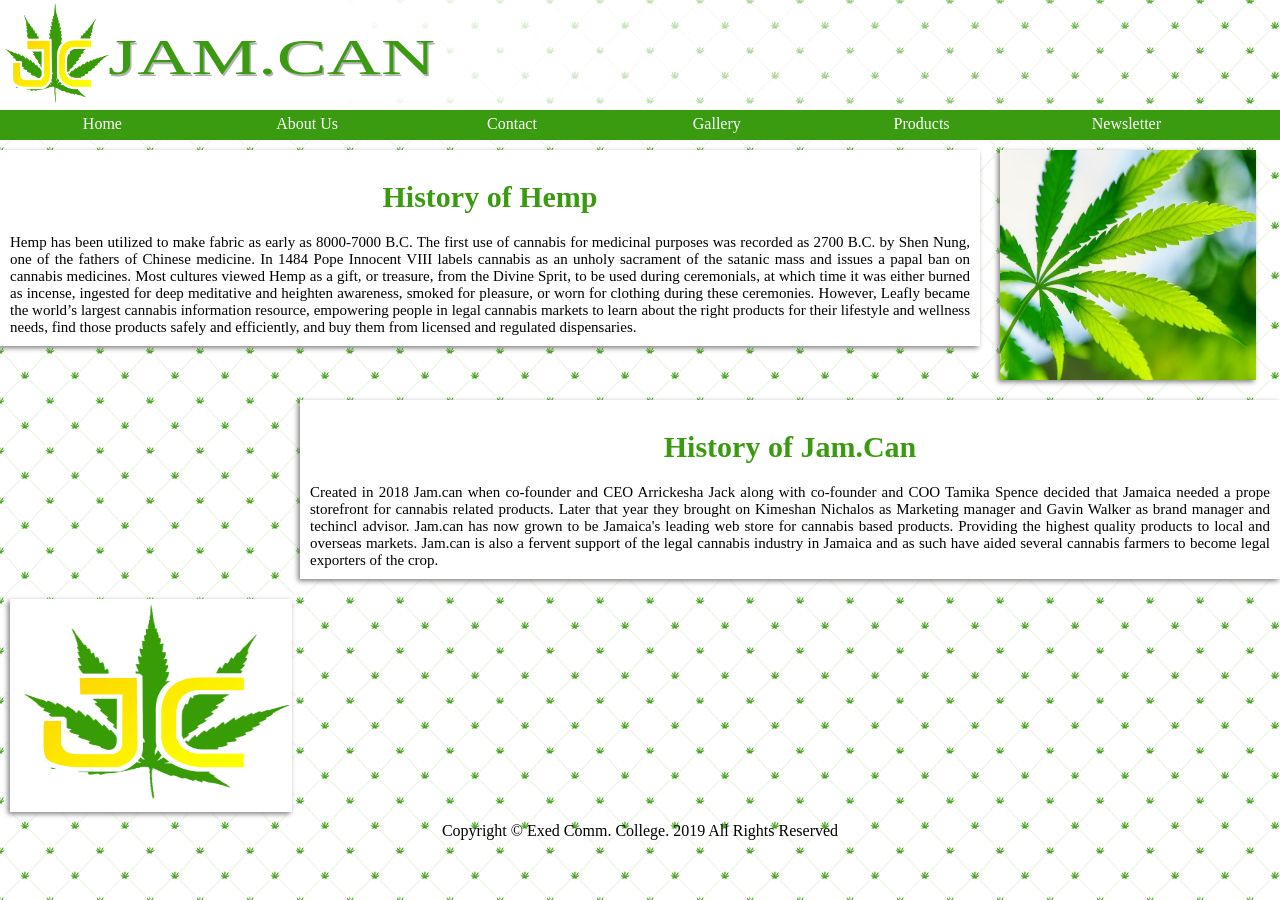
<file: About us.html>
<html>
<!DOCTYPE HTML PUBLIC "-//W3C//DTD HTML 4.01 Transitional//EN">
<head>
<title>Jam.can</title>
<meta http-equiv="content-Type" content="text/html; charset=utf-8">
<meta name="description" content="green leaf" >
<meta name="keywords" content="weed","marijuana","edibles" >
<meta name= "author" content= "Gavin Walker, Tamika Spence, Arrickeisha Jack, Kimeshan Nicaholas - Excelsior Community College">
<link rel="icon" href="Images/favicon.ico" type="image/x-icon">
<LINK REL=StyleSheet HREF="Style/cw-css.css" TYPE="text/css"
MEDIA="screen" TITLE="main">
<script type="text/javascript" src ="Script/cw-js.js"></script>
<!--
Author: Gavin Walker, Tamika Spence, Arrickeisha Jack, Kimeshan Nicaholas
Organization: School of Computing, Excelsior Community College
Web Site: http://www.exedonline.org/
Email: login@exedonline.org
Copyright: Copyright Gavin Walker Tamika Spence, Arrickeisha Jack, Kimeshan Nicaholas 2019-->
</head>
<body>
<div id="wrapper">
<div id="logoArea">
<img src="Images/logo.png" height="110" width="110">
<div class="text">JAM.CAN</div>
</div>
<div id="nav">
<ul id="navbar">
	<li><a href="index.html">Home</a></li>
	<li><a href="About%20us.html">About Us</a></li>
	<li><a href="Contact.html">Contact</a></li>
	<li><a href="Gallery.html">Gallery</a></li>
	<li><a href="Products.html">Products</a></li>
	<li><a href="Newsletter.html">Newsletter</a></li>
</ul>
</div>
<div class="about">
<div id="top">
<div class="hemphist">
<h1>History of Hemp</h1>
Hemp has been utilized to make fabric as early as 8000-7000 B.C. The first use of cannabis for medicinal purposes was recorded as 2700 B.C. by Shen Nung, one of the fathers of Chinese medicine. 
In 1484 Pope Innocent VIII labels cannabis as an unholy sacrament of the satanic mass and issues a papal ban on cannabis medicines. 
Most cultures viewed Hemp as a gift, or treasure, from the Divine Sprit, to be used during ceremonials, at which time it was either burned as incense, ingested for deep meditative and heighten awareness, smoked for pleasure, or worn for clothing during these ceremonies. 
However, Leafly became the world’s largest cannabis information resource, empowering people in legal cannabis markets to learn about the right products for their lifestyle and wellness needs, find those products safely and efficiently, and buy them from licensed and regulated dispensaries.
</div>
<img src="Images/sunny.jpg" height="25.52%" width="20%" class="abt1">
</div>

<div id="lower">
<div class="comphist">
<h1>History of Jam.Can</h1>
Created in 2018 Jam.can when co-founder and CEO Arrickesha Jack along with co-founder and COO Tamika Spence decided that Jamaica needed a prope storefront for cannabis related products. Later that year they brought on Kimeshan Nichalos as Marketing manager and Gavin Walker as brand manager and techincl advisor.
Jam.can has now grown to be Jamaica's leading web store for cannabis based products. Providing the highest quality products to local and overseas markets. Jam.can is also a fervent support of the legal cannabis industry in Jamaica and as such have aided several cannabis farmers to become legal exporters of the crop. 
</div>
<img src="Images/logo.png" height="23.7%" width="22%" class="abt2">
</div>


<div id="footer">
Copyright &copy; Exed Comm. College. 2019 All Rights Reserved
</div>
</div>
</body>
</html>
</file>
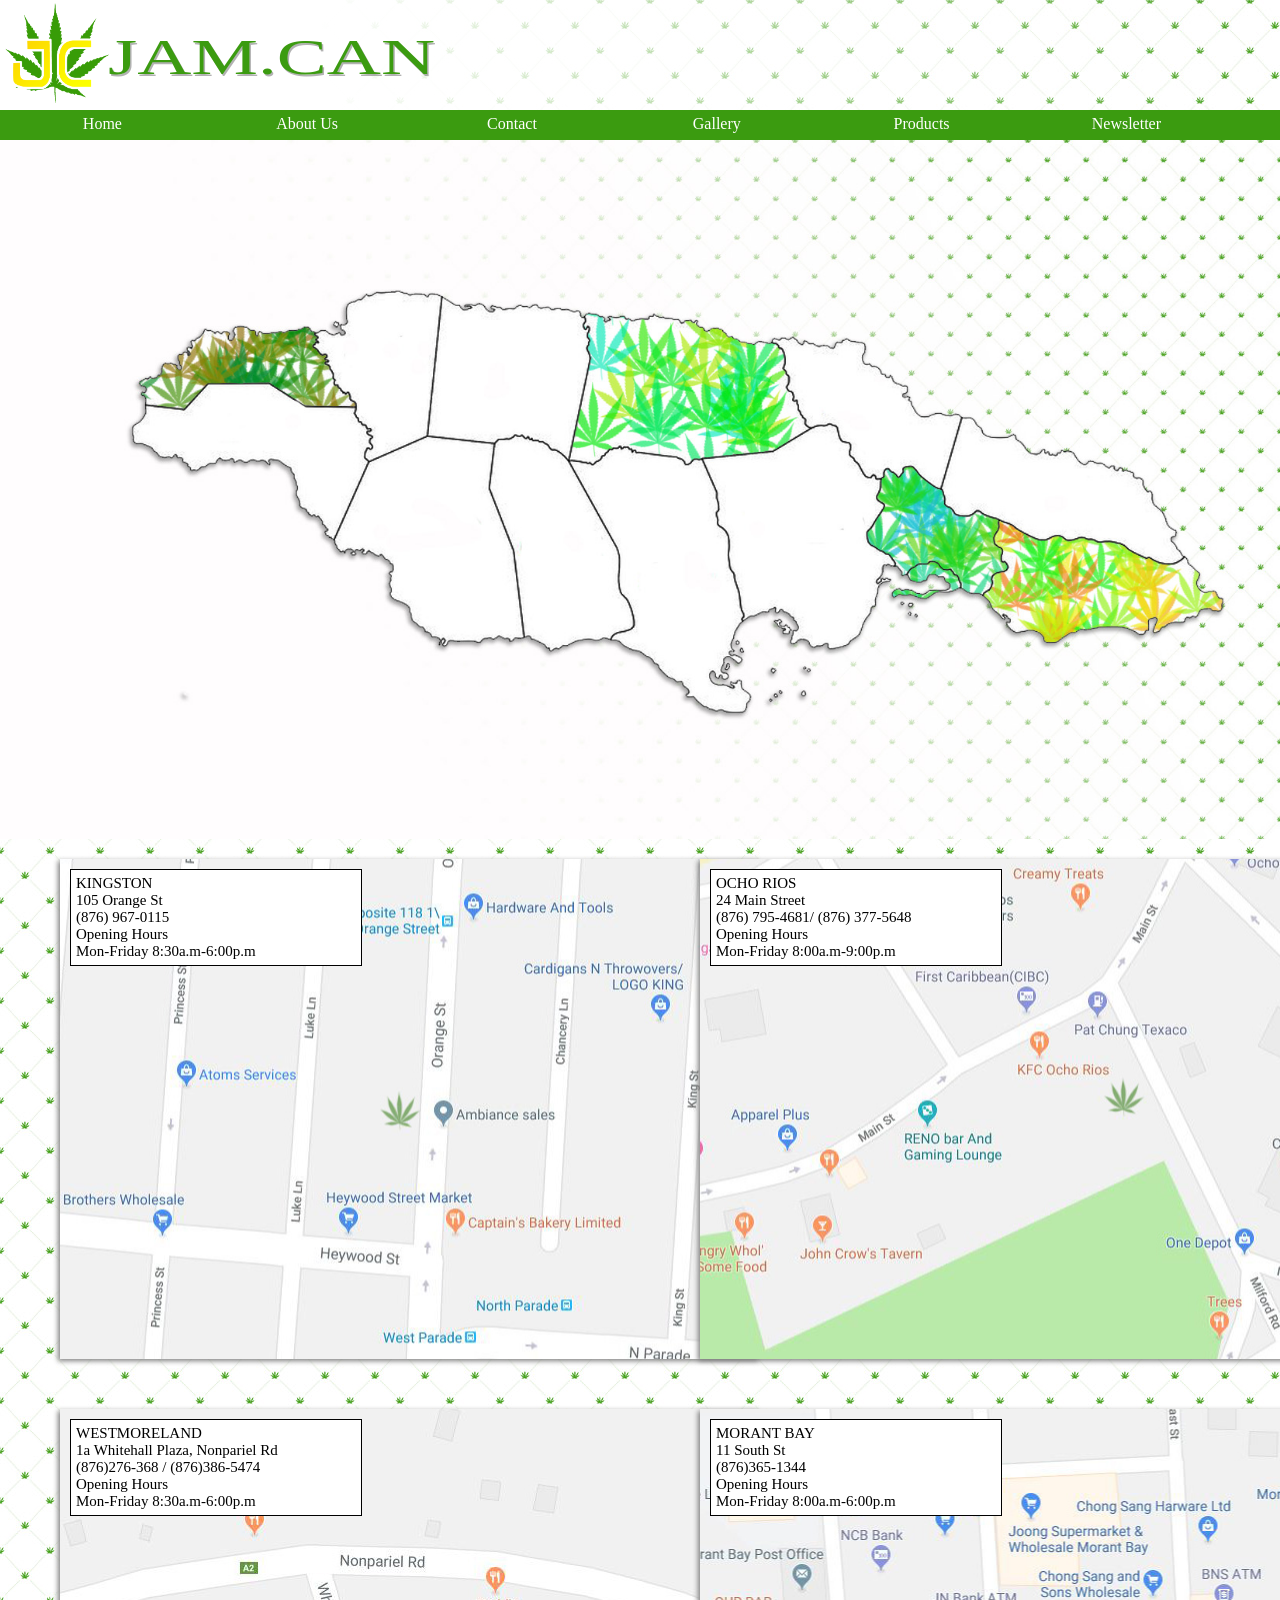
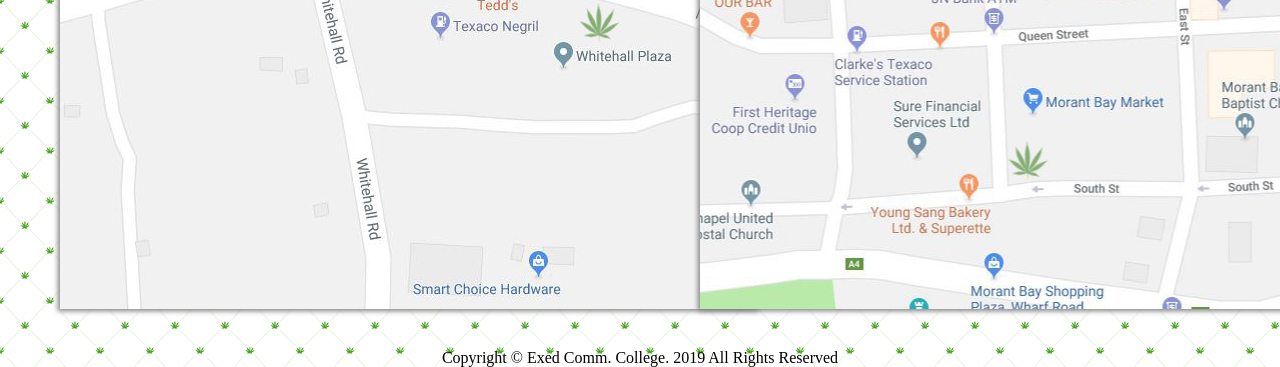
<file: Contact.html>
<html>
<!DOCTYPE HTML PUBLIC "-//W3C//DTD HTML 4.01 Transitional//EN">
<head>
<title>Jam.can</title>
<meta http-equiv="content-Type" content="text/html; charset=utf-8">
<meta name="description" content="green leaf" >
<meta name="keywords" content="weed","marijuana","edibles" >
<meta name= "author" content= "Gavin Walker, Tamika Spence, Arrickeisha Jack, Kimeshan Nicaholas - Excelsior Community College">
<link rel="icon" href="Images/favicon.ico" type="image/x-icon">
<LINK REL=StyleSheet HREF="Style/cw-css.css" TYPE="text/css"
MEDIA="screen" TITLE="main">
<script type="text/javascript" src ="Script/cw-js.js"></script>
<!--
Author: Gavin Walker, Tamika Spence, Arrickeisha Jack, Kimeshan Nicaholas
Organization: School of Computing, Excelsior Community College
Web Site: http://www.exedonline.org/
Email: login@exedonline.org
Copyright: Copyright Gavin Walker Tamika Spence, Arrickeisha Jack, Kimeshan Nicaholas 2019-->
</head>
<body>
<div id="wrapper">
<div id="logoArea">
<img src="Images/logo.png" height="110" width="110">
<div class="text">JAM.CAN</div>
</div>
<div id="nav">
<ul id="navbar">
	<li><a href="index.html">Home</a></li>
	<li><a href="About%20us.html">About Us</a></li>
	<li><a href="Contact.html">Contact</a></li>
	<li><a href="Gallery.html">Gallery</a></li>
	<li><a href="Products.html">Products</a></li>
	<li><a href="Newsletter.html">Newsletter</a></li>
</ul>
</div>
<div class="mapimage">
<img class="mappy" src="Images/map.jpg" width="100%" usemap="#image-map">

<map name="image-map">
    <area target="" alt="west" title="west" href="#west" onclick="clickback(#west)" coords="456,344,393,343,348,313,268,313,237,347,188,341,189,329,177,313,205,302,206,284,227,281,238,265,243,248,262,242,302,238,333,243,361,242,381,243,394,233,403,235,407,249,407,261,410,276,422,278,418,289,429,299,438,313,451,327,458,335" shape="poly">
    <area target="" alt="ocho" title="ocho" href="#ocho" coords="750,219,759,281,731,410,767,417,788,401,817,402,883,421,900,413,996,401,1044,372,1024,324,1011,270,999,258,973,255,954,257,931,245,913,243,896,233,837,223,798,222" shape="poly">
    <area target="" alt="kgn" title="kgn" href="#kgn" coords="1116,505,1119,517,1148,537,1155,547,1149,576,1149,588,1165,588,1189,595,1203,587,1224,585,1234,581,1251,589,1263,588,1273,578,1279,565,1283,554,1292,552,1299,549,1291,536,1285,519,1283,503,1286,490,1262,474,1232,479,1218,466,1213,447,1184,426,1167,416,1142,420,1135,433,1125,458,1135,473,1125,490" shape="poly">
    <area target="" alt="stthomas" title="stthomas" href="#mobay" coords="1270,585,1286,616,1308,642,1324,636,1339,643,1353,655,1385,638,1436,630,1461,642,1486,640,1502,629,1546,622,1562,616,1581,601,1578,576,1563,565,1541,547,1528,533,1511,543,1482,536,1458,524,1436,518,1413,512,1388,509,1368,508,1350,509,1332,506,1314,501,1295,489,1285,498" shape="poly">
</map>
</div>
<div class="contactdets">
<div id="kgn">
<div class="locotext">
KINGSTON<br>
105 Orange St<br> 
(876) 967-0115<br>
Opening Hours <br>
Mon-Friday 8:30a.m-6:00p.m
</div>
</div>
<div id="ocho">
<div class="locotext">
OCHO RIOS<br> 
24 Main Street<br> 
(876) 795-4681/ (876) 377-5648<br>
Opening Hours<br>
Mon-Friday 8:00a.m-9:00p.m
</div>
</div>
<div id="west">
<div class="locotext">
WESTMORELAND<br>
1a Whitehall Plaza, Nonpariel Rd<br>
(876)276-368 / (876)386-5474<br>
Opening Hours<br>
Mon-Friday 8:30a.m-6:00p.m
</div>
</div>
<div id="mobay">
<div class="locotext">
MORANT BAY<br>
11 South St<br>
(876)365-1344<br>
Opening Hours<br>
Mon-Friday 8:00a.m-6:00p.m
</div>
</div>
</div>

<div id="footer">
Copyright &copy; Exed Comm. College. 2019 All Rights Reserved
</div>
</div>
</body>
</html>
</file>
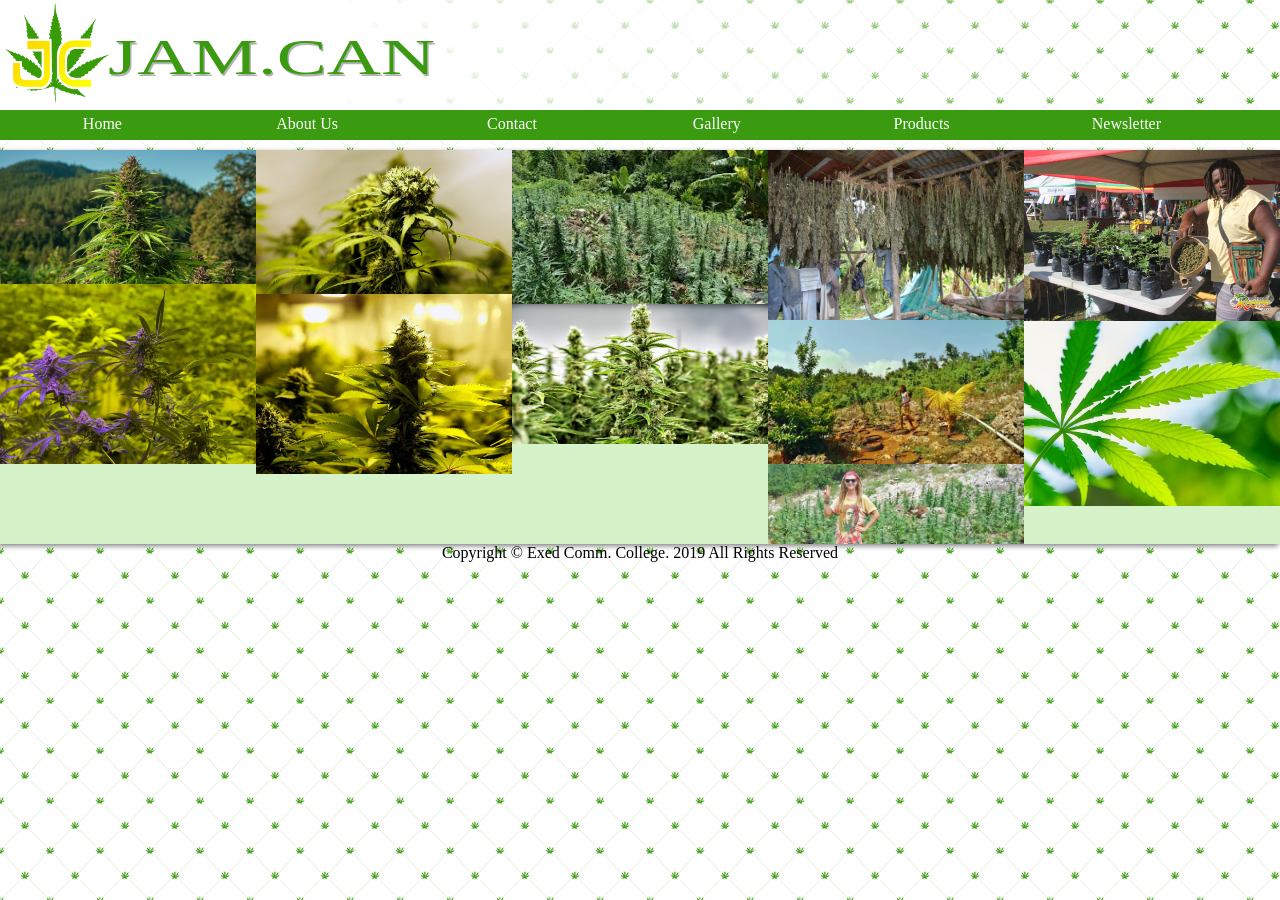
<file: Gallery.html>
<html>
<!DOCTYPE HTML PUBLIC "-//W3C//DTD HTML 4.01 Transitional//EN">
<head>
<title>Jam.can</title>
<meta http-equiv="content-Type" content="text/html; charset=utf-8">
<meta name="description" content="green leaf" >
<meta name="keywords" content="weed","marijuana","edibles" >
<meta name= "author" content= "Gavin Walker, Tamika Spence, Arrickeisha Jack, Kimeshan Nicaholas - Excelsior Community College">
<link rel="icon" href="Images/favicon.ico" type="image/x-icon">
<LINK REL=StyleSheet HREF="Style/cw-css.css" TYPE="text/css"
MEDIA="screen" TITLE="main">
<script type="text/javascript" src ="Script/cw-js.js"></script>
<!--
Author: Gavin Walker, Tamika Spence, Arrickeisha Jack, Kimeshan Nicaholas
Organization: School of Computing, Excelsior Community College
Web Site: http://www.exedonline.org/
Email: login@exedonline.org
Copyright: Copyright Gavin Walker Tamika Spence, Arrickeisha Jack, Kimeshan Nicaholas 2019-->
</head>
<body>
<div id="wrapper">
<div id="logoArea">
<img src="Images/logo.png" height="110" width="110">
<div class="text">JAM.CAN</div>
</div>
<div id="nav">
<ul id="navbar">
	<li><a href="index.html">Home</a></li>
	<li><a href="About%20us.html">About Us</a></li>
	<li><a href="Contact.html">Contact</a></li>
	<li><a href="Gallery.html">Gallery</a></li>
	<li><a href="Products.html">Products</a></li>
	<li><a href="Newsletter.html">Newsletter</a></li>
</ul>
</div>

<section id="photos">
  <img src="Images/plant.jpg" alt="plants"> 
  <img src="Images/strain3.jpg" alt="plants"> 
  <img src="Images/strain.jpg" alt="plants"> 
  <img src="Images/strain2.jpg" alt="plants"> 
  <img src="Images/plant3.jfif" alt="farm"> 
  <img src="Images/gal.jpg" alt="farm"> 
  <img src="Images/gal1.jpg" alt="farm"> 
  <img src="Images/gal2.jpg" alt="farm"> 
  <img src="Images/gal3.jpg" alt="farm"> 
  <img src="Images/gal4.jpg" alt="farm"> 
  <img src="Images/sunny.jpg" alt="farm"> 
</section>


<div id="footer">
Copyright &copy; Exed Comm. College. 2019 All Rights Reserved
</div>
</div>
</body>
</html>
</file>
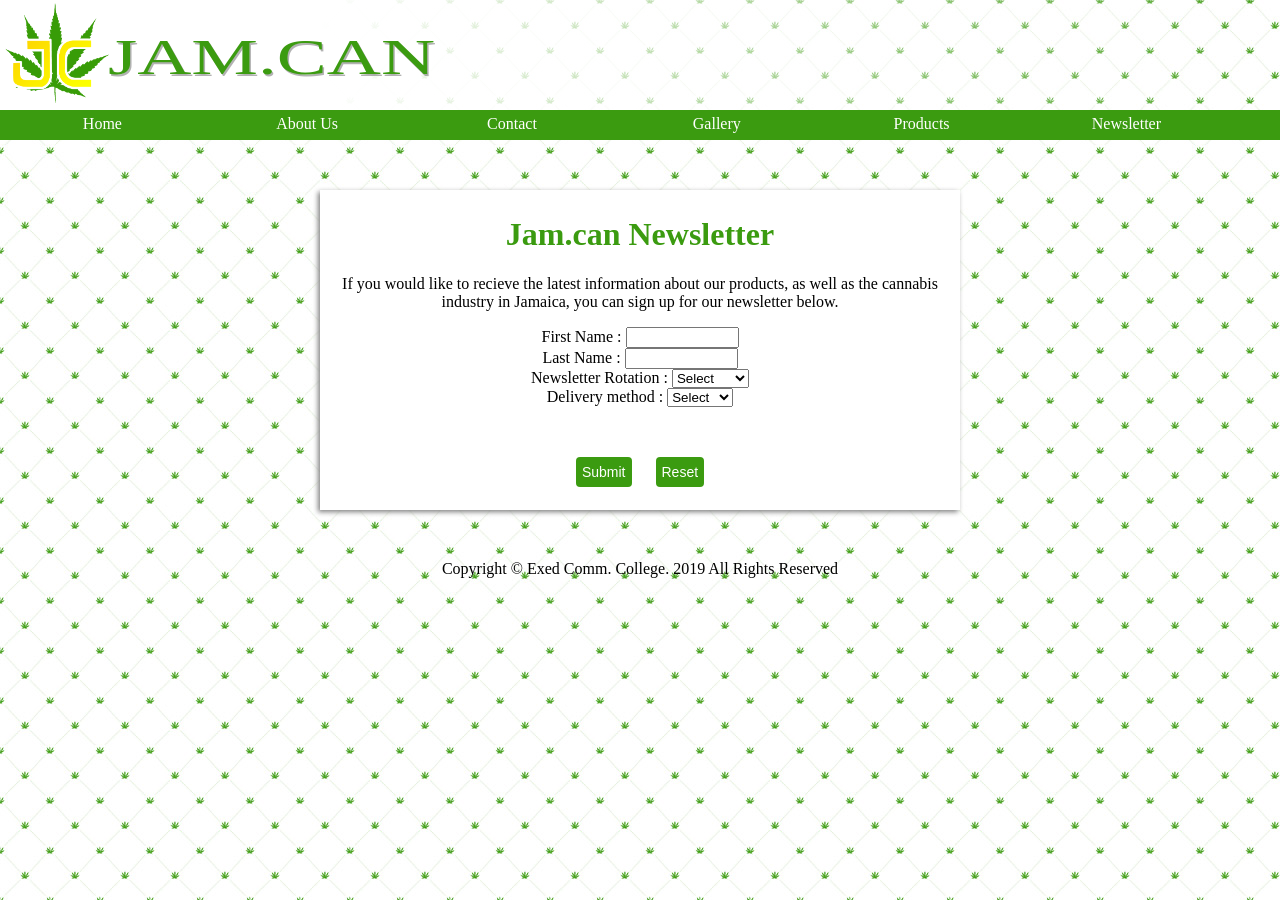
<file: Newsletter.html>
<html>
<!DOCTYPE HTML PUBLIC "-//W3C//DTD HTML 4.01 Transitional//EN">
<head>
<title>Jam.can</title>
<meta http-equiv="content-Type" content="text/html; charset=utf-8">
<meta name="description" content="green leaf" >
<meta name="keywords" content="weed","marijuana","edibles" >
<meta name= "author" content= "Gavin Walker, Tamika Spence, Arrickeisha Jack, Kimeshan Nicaholas - Excelsior Community College">
<link rel="icon" href="Images/favicon.ico" type="image/x-icon">
<LINK REL=StyleSheet HREF="Style/cw-css.css" TYPE="text/css"
MEDIA="screen" TITLE="main">
<script type="text/javascript" src ="Script/cw-js.js"></script>
<!--
Author: Gavin Walker, Tamika Spence, Arrickeisha Jack, Kimeshan Nicaholas
Organization: School of Computing, Excelsior Community College
Web Site: http://www.exedonline.org/
Email: login@exedonline.org
Copyright: Copyright Gavin Walker Tamika Spence, Arrickeisha Jack, Kimeshan Nicaholas 2019-->
</head>
<body>
<div id="wrapper">
<div id="logoArea">
<img src="Images/logo.png" height="110" width="110">
<div class="text">JAM.CAN</div>
</div>
<div id="nav">
<ul id="navbar">
	<li><a href="index.html">Home</a></li>
	<li><a href="About%20us.html">About Us</a></li>
	<li><a href="Contact.html">Contact</a></li>
	<li><a href="Gallery.html">Gallery</a></li>
	<li><a href="Products.html">Products</a></li>
	<li><a href="Newsletter.html">Newsletter</a></li>
</ul>
</div>
<div id="nlform">
<div id="nlcontent">
<div id="nwtext">
<h1> Jam.can Newsletter</h1>
<p>If you would like to recieve the latest information about our products, as well as the cannabis industry in Jamaica, you can sign up for our newsletter below.</p>
</div>

<form action="index.html" method="post" onsubmit="return confirm('Do you really want to submit the form?')" onreset="return confirm('Do you really want to reset the form?')">
	<div class="usrname">
		<label>First Name : </label><input type="text" size="12" class="fname" maxlength="15"/>
	</div>
	<div class="usrname">
		<label>Last Name : </label><input type="text" size="12" class="lname" maxlength="15"/>
	</div>
	<div id="nltime">
		<label>Newsletter Rotation : </label>
			<select id="nldate">
				<option value="0">Select</option>
				<option value="1">Weekly</option>
				<option value="2">Monthly</option>
				<option value="3">Quarterly</option>
			</select>
	</div>

	<div id="nldel">
		<label>Delivery method : </label>
				<select id="nldl" onchange="java_script_:show(this.options[this.selectedIndex].value)">
					<option value="0">Select</option>
					<option value="1">Email</option>
					<option value="2">By mail</option>
				</select>
	</div>
	<div class="mailing">	
		<div id='eaddy' style = 'visibility:hidden'>
			<label>Email address :</label><input type="text" size="15" class="email" maxlength="15"/>
		</div>
		<div id='maddy' style = 'visibility:hidden'>
			<label>Street address :</label><input type="text" size="30" class="email" maxlength="30"/>
			<br><label>City and Country :</label><input type="text" size="30" class="email" maxlength="30"/>
		</div>
	</div>
	
<input type="submit" class="btn" value="Submit" onclick="submsg();" />
<input type="reset" class="btn" value="Reset" />
</form>
</div>
</div>
<div id="footer">
Copyright &copy; Exed Comm. College. 2019 All Rights Reserved
</div>
</div>
</body>
</html>
</file>
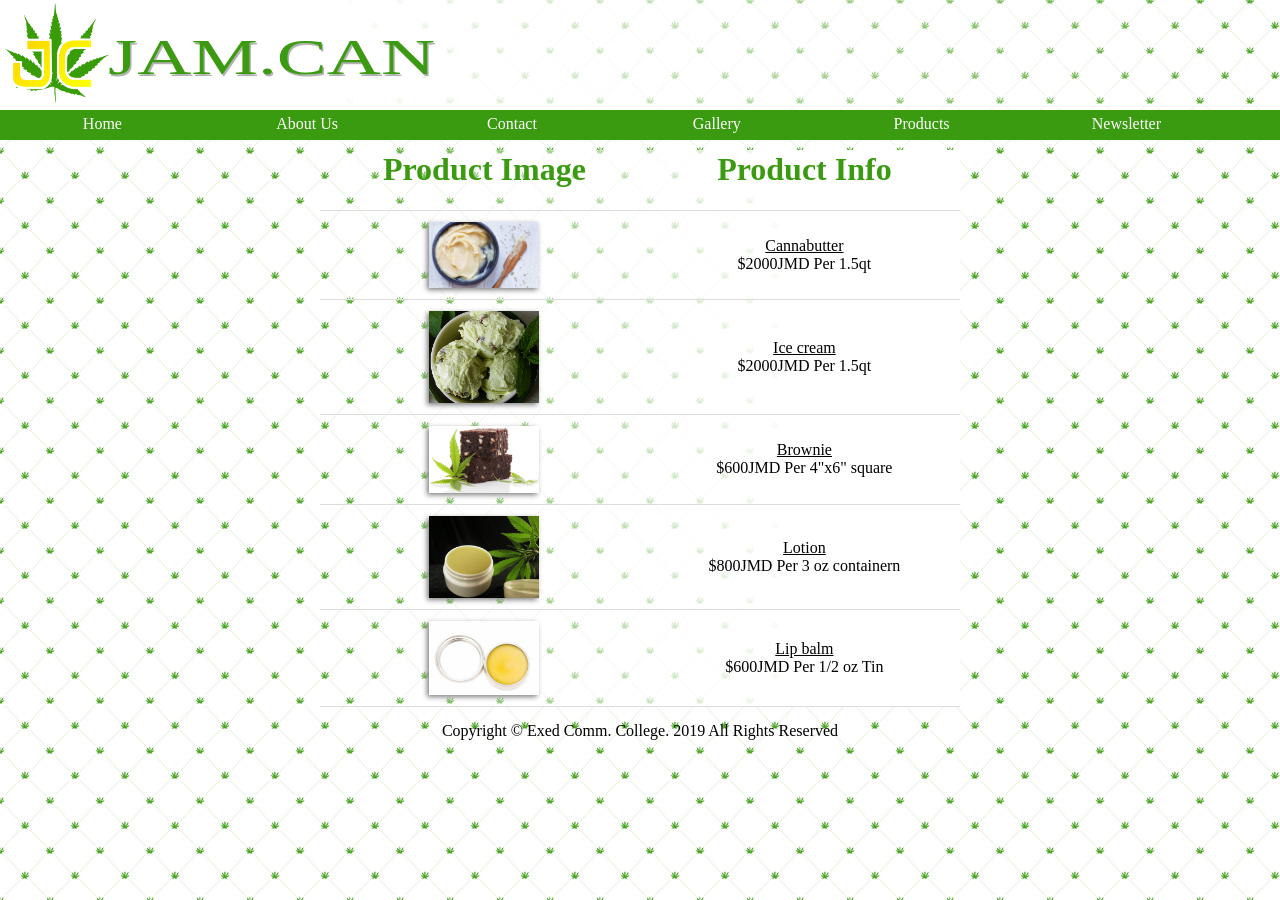
<file: Products.html>
<html>
<!DOCTYPE HTML PUBLIC "-//W3C//DTD HTML 4.01 Transitional//EN">
<head>
<title>Jam.can</title>
<meta http-equiv="content-Type" content="text/html; charset=utf-8">
<meta name="description" content="green leaf" >
<meta name="keywords" content="weed","marijuana","edibles" >
<meta name= "author" content= "Gavin Walker, Tamika Spence, Arrickeisha Jack, Kimeshan Nicaholas - Excelsior Community College">
<link rel="icon" href="Images/favicon.ico" type="image/x-icon">
<LINK REL=StyleSheet HREF="Style/cw-css.css" TYPE="text/css"
MEDIA="screen" TITLE="main">
<script type="text/javascript" src ="Script/cw-js.js"></script>
<!--
Author: Gavin Walker, Tamika Spence, Arrickeisha Jack, Kimeshan Nicaholas
Organization: School of Computing, Excelsior Community College
Web Site: http://www.exedonline.org/
Email: login@exedonline.org
Copyright: Copyright Gavin Walker Tamika Spence, Arrickeisha Jack, Kimeshan Nicaholas 2019-->
</head>
<body>
<div id="wrapper">
<div id="logoArea">
<img src="Images/logo.png" height="110" width="110">
<div class="text">JAM.CAN</div>
</div>
<div id="nav">
<ul id="navbar">
	<li><a href="index.html">Home</a></li>
	<li><a href="About%20us.html">About Us</a></li>
	<li><a href="Contact.html">Contact</a></li>
	<li><a href="Gallery.html">Gallery</a></li>
	<li><a href="Products.html">Products</a></li>
	<li><a href="Newsletter.html">Newsletter</a></li>
</ul>
</div>
<div class="prodtable">
<table style="width:100%">
  <tr>
		<th><h1>Product Image</h1></th>
		<th><h1>Product Info</h1></th>
  <tr>
    <td><img src="Images/butter.jpg" height="110" width="110"></td>
    <td><u>Cannabutter</u><br>$2000JMD Per 1.5qt</td>
  </tr>
  <tr>
    <td><img src="Images/icecream.jpg" height="110" width="110"></td>
    <td><u>Ice cream</u><br>$2000JMD Per 1.5qt</td>
  </tr>
  <tr>
    <td><img src="Images/brownie.jpg" height="110" width="110"></td>
    <td><u>Brownie</u><br>$600JMD Per 4"x6" square</td>
  </tr>
  <tr>
    <td><img src="Images/lotion.jpg" height="110" width="110"></td>
    <td><u>Lotion</u><br>$800JMD Per 3 oz containern</td>
  </tr>
  <tr>
    <td><img src="Images/lipbalm.jpg" height="110" width="110"></td>
    <td><u>Lip balm</u><br>$600JMD Per 1/2 oz Tin</td>
  </tr>
</table>
</div>

<div id="footer">
Copyright &copy; Exed Comm. College. 2019 All Rights Reserved
</div>
</div>
</body>
</html>
</file>
<file: Style/cw-css.css>
body{
	margin:0px;
	background-image: url(../Images/bkgrnd3.jpg);
	
}
#wrapper{
	margin:0px;
}
#footer{
	text-align:center;
}

/*logo area*/
#logoarea{
	background: linear-gradient(to left,rgba(255,255,255, 0),rgba(255, 255, 255, 1) 75%);
	height:110px;
}
#logoarea img{
	float:left;
}
#logoarea .text{
	float:left;
	padding-left:42px;
	padding-top:28px;
	color:rgba(59, 155, 16, 1);
	font-size:50px;
	font-family: "trebuchet ms";
	transform: scale(1.5, 1);
	text-shadow: 1px 2px rgba(0, 0, 0, 0.3);
}
 
/*navbar*/
#nav{
	clear:both;
	width: 100%;
	background-color: #3b9b10;
	display: inline;
}
#nav ul {
  list-style-type: none;
  margin: 0;
  padding: 0;
  background-color:#3b9b10;
  height: 30px;
  }
#nav li {
  text-align: center;
  float:left;
  width: 16%;
  height:30px;
}
#nav a {
	padding-top:5px;
	display:block;
	text-decoration:none;
	color:white;
	font-family: "verdana";
}
#nav li:hover {
	background-color:#dbdbdb;
}
#nav a:hover{
	color:black;
}

/*form css*/
#nlform{
	font-family: "verdana";
	height: 320px;
	width:50%;
	background-color:white;
	margin-top:50px;
	margin-bottom:50px;
	margin-left:auto;
	margin-right:auto;
	box-shadow: -2px 2px 5px grey;
	text-align: center;
}
#nlform form .usrname label{
	width:105px;
}
#nlcontent{
	padding:5px;
	margin-left:auto;
	margin-right:auto;
}
#nwtext h1{
	color: #3b9b10;
}

/*dissappearing address field*/
.mailing{
  position: relative;
  left:35%;  
  height: 40px;
}
#eaddy{
	text-align: center;
	position: absolute;
	z-index: 3;
}
#maddy{
	text-align: center;
	position: absolute; 
	z-index: 2;
}

/*submit bttn*/
 .btn {
	margin:10px;
	line-height: 2.0;
	border-radius: 4px;
	border: none;
	font-size: 14px;
	cursor: pointer;
	color: white;
	background-color: #3b9b10;
}


/*homepage - strain area*/
.strains{
	background-image: linear-gradient(to left,rgba(255,255,255, 0),rgba(59, 155, 16, 1) 20%),url(../Images/strainedit.jpg);
	height: 80px;
	width: 100%;
}
.gov{
	background-image: linear-gradient(to left,rgba(255,255,255, 0),rgba(173, 158, 27, 1) 20%),url(../Images/claedt.jpg);
	background-repeat: no-repeat;
	background-position: right;
	height: 80px;
	width: 100%;
}
.news{
	background-image: linear-gradient(to left,rgba(255,255,255, 0),rgba(24, 101, 172, 1) 20%),url(../Images/newsedit.jpg);
	background-repeat: no-repeat;
	background-position: right;
	height: 80px;
	width: 100%;
}
.gov,.strains, .news{
	margin:0px;
}
.strains a, .gov a, .news a{
	padding-top:15px;
	padding-left:10px;
	display:block;
	text-decoration:none;
	color:white;
	font-size:40px;
	font-family: "segoe ui";
}

/*Slideshow*/
.ss-bkgrd{
	background-color: white;
	opacity:1;
}
.slideshow-container{
    position: relative;
    height: 800px;
	width:100%;
    padding: 0px;
    margin: 0px;
	overflow: hidden;
	opacity: 0.8;
	
}
#text{
    position: absolute;
    left: 0%;
    top: 30%;
    width: 100%;
    height: 100%;
	color:white;
	font-size:35px;
	font-family: "trebuchet ms";
    text-align:center;
	text-shadow: 2px 2px rgba(0, 0, 0, 0.5);
	z-index: 2;
}

/*contact*/
.mapimage{
	width:100%;
}
.mapimage map{
	margin-left:10px;
}
.maptext{
	position:absolute;
	left: 45%;
	top: 200px;
	z-index: 2;
}
.mappy{
	position:relative;
	top:0px;
}
.contactdets{
	margin-top:10px;
	margin-left:50px;
	display: grid;
	grid-template-columns:50% 50%;
	grid-template-rows: 550px 550px;
	width:100%;
}
#ocho, #kgn, #west, #mobay{
	height: 500px;
	width: 700px;
	margin: 10px 0px 10px 10px;
	box-shadow: -2px 2px 5px grey;
	background-color:white;
}
#ocho{
	background-image: url(../Images/ochomap.JPG);
	background-repeat: no-repeat;
	background-position: center;
}
#kgn{
	background-image: url(../Images/kgnmap.JPG);
	background-repeat: no-repeat;
	background-position: center;
}
#west{
	background-image: url(../Images/westmap.JPG);
	background-repeat: no-repeat;
	background-position: center;
}
#mobay{
	background-image: url(../Images/mobaymap.JPG);
	background-repeat: no-repeat;
	background-position: center;
}
.locotext{
	width: 40%;
	margin:10px;
	font-family: "verdana";
	font-size:15px;
	background-color:white;
	border-style: solid;
	border-width: 1px;
	padding: 5px;
}

/*about us*/
.about{
	width:100%;
}
.hemphist h1,.comphist h1{
	text-align:center;
	color: #3b9b10;
	
}
.abt1, .abt2{
	box-shadow: -2px 2px 5px grey;
}
.abt1{
	margin:10px 0px 10px 10px;
	clear:right;
}
.abt2{
	margin:10px 0px 10px 10px;
	background-color:white;
	
}
.hemphist{
	padding:10px;
	width:75%;
	box-shadow: -2px 2px 5px grey;
	background-color:white;
	margin:10px 10px 10px 0px;
	font-family: "verdana";
	font-size:15px;
	text-align:justify;
	float:left;
}
.comphist{
	padding:10px;
	width:75%;
	float: right;
	box-shadow: -2px 2px 5px grey;
	background-color:white;
	margin:10px 0px 10px 10px;
	font-family: "verdana";
	font-size:15px;
	text-align:justify;
}

/*product*/
.prodtable{
	background: linear-gradient(to right,rgba(255,255,255, 0),rgba(255, 255, 255, 1) 75%);
	text-align:center;
	width:50%;
	margin-left:25%;
	margin-bottom:15px;
	margin-top:10px;
}

.prodtable th, td {
  border-bottom: 1px solid #ddd;
}
.prodtable table{
	 border-collapse: collapse;
}
.prodtable table td{
	font-family: "verdana";
}
.prodtable table tr{
	text-align:center;
}
.prodtable table th{
	color: #3b9b10;
	font-family: "verdana";
}
.prodtable table td img{
	height:auto;
	box-shadow: -2px 2px 5px grey;
	margin:10px;
}

/*Gallery*/
#photos {
   margin-top:10px;
   background-color:#d5f2c9;
   box-shadow: -2px 2px 5px grey;
   line-height: 0;
   
   -webkit-column-count: 5;
   -webkit-column-gap:   0px;
   -moz-column-count:    5;
   -moz-column-gap:      0px;
   column-count:         5;
   column-gap:           0px;
}
#photos img {
  /* Just in case there are inline attributes */
  width: 100% !important;
  height: auto !important;
}
@media (max-width: 1200px) {
  #photos {
  -moz-column-count:    4;
  -webkit-column-count: 4;
  column-count:         4;
  }
}
@media (max-width: 1000px) {
  #photos {
  -moz-column-count:    3;
  -webkit-column-count: 3;
  column-count:         3;
  }
}
@media (max-width: 800px) {
  #photos {
  -moz-column-count:    2;
  -webkit-column-count: 2;
  column-count:         2;
  }
}
@media (max-width: 400px) {
  #photos {
  -moz-column-count:    1;
  -webkit-column-count: 1;
  column-count:         1;
  }
}
</file>
